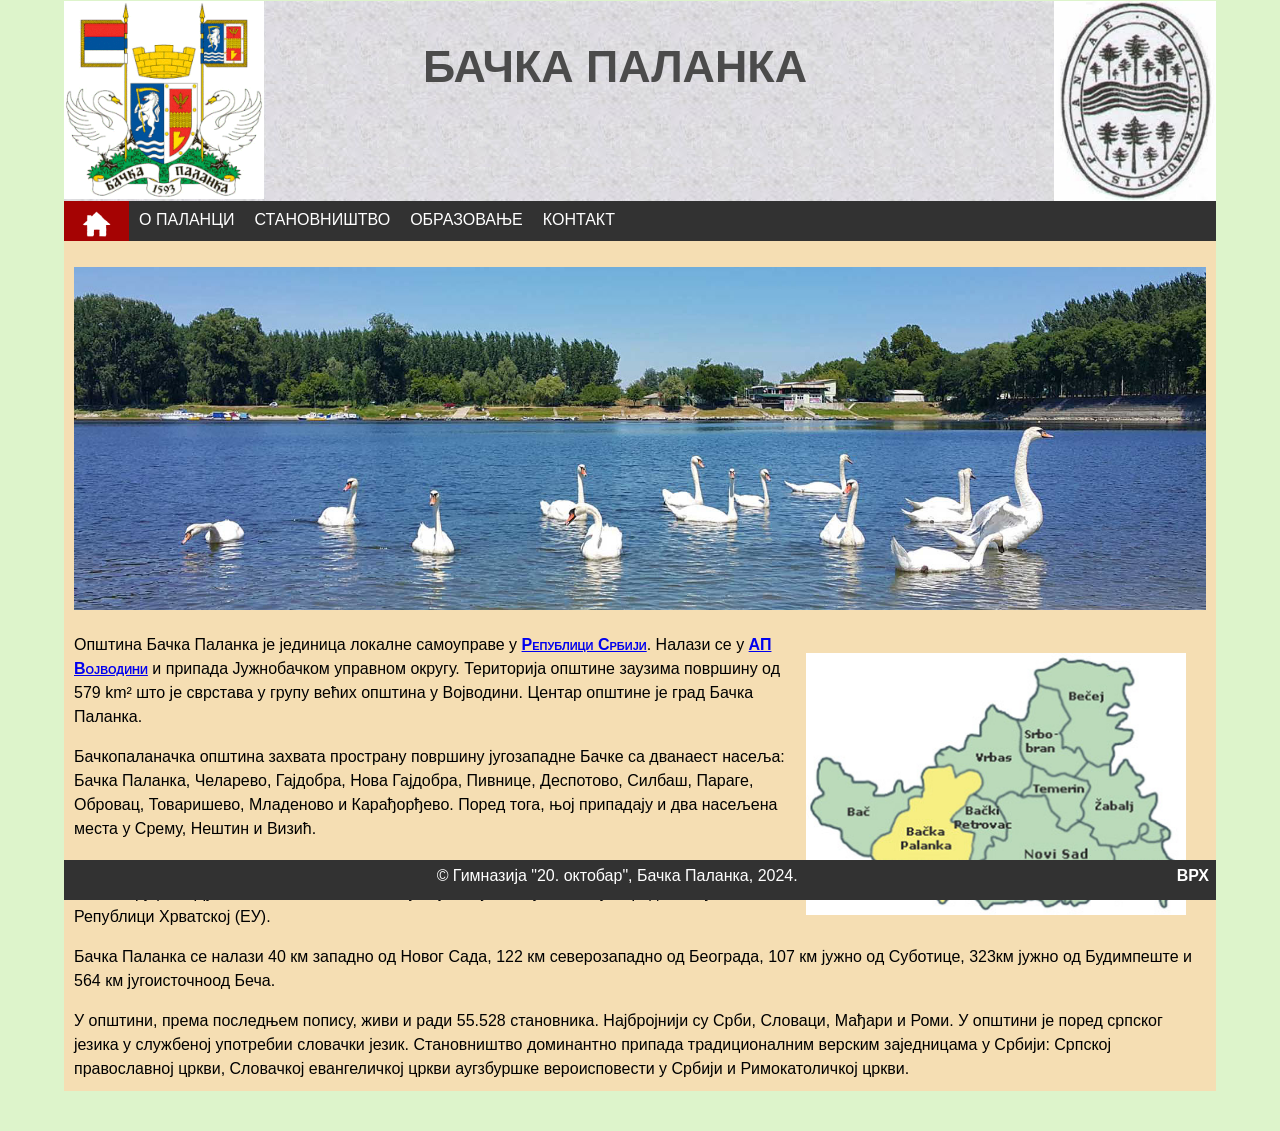
<file: index.html>
<!DOCTYPE html>
<html lang="sr">
<head>
  <meta charset="UTF-8">
  <title>Maturski rad</title>
  <link rel="stylesheet" href="stilovi.css">
</head>
<body>
  <header>
 <img src="slike/Bačka_Palanka_grb.gif" width=200 alt="" class="hederslika1">
<img src="slike/stari_grb.jpg" height=200 alt="" class="hederslika2">
<h1 style="font-family:Verdana, Geneva, Tahoma, sans-serif; font-size: 3.5vw;">Бачка Паланка</h1>
  </header>
  <nav>
    <ul>
      <li class ="aktivna"><img src="slike/pocetak1.png" alt=""></li>
      <li><a href="stranice/obackojpalanci.html">О Паланци</a></li>
      <li><a href="stranice/stanovnistvo.html">Становништво </a></li>
      <li><a href="stranice/obrazovanje.html">Образовање </a></li>
      <li><a href="stranice/forma.html">Контакт </a></li>
      </ul>
  </nav>
<section>
   <p> <img src="slike/labudovi.jpg" width="100%" alt="biologija"></p>
<img class="slika" src="slike/backapalanka.jpg" alt="biologija" width=400 style="float:right">
<p>Општина Бачка Паланка је јединица локалне самоуправе у <span class="mesto"><a href="https://www.srbija.gov.rs/tekst/45625/osnovni-podaci.php">Републици Србији</a></span>. Налази се у <span class="mesto"><a href="https://www.vojvodina.gov.rs/vojvodina/o-vojvodini">АП Војводини</a></span> и припада Јужнобачком управном округу. Територија општине заузима површину од 579 km² што је сврстава у групу већих општина у Војводини. Центар општине је град Бачка Паланка.
</p>
<p>Бачкопаланачка општина захвата пространу површину југозападне Бачке са дванаест насеља: Бачка Паланка, Челарево, Гајдобра, Нова Гајдобра, Пивнице, Деспотово, Силбаш, Параге, Обровац, Товаришево, Младеново и Карађорђево. Поред тога, њој припадају и два насељена места у Срему, Нештин и Визић. </p>
  <p> Бачка Паланка се налази наобали реке <span class="mesto"><a href="https://turizamusrbiji.rs/reka-dunav/">Дунав</a></span> на граници са Републиком Хрватском. На 1297. километру реке Дунав налази се мост „25 мај“ који спаја Бачку Паланку и град Илок у Републици Хрватској (ЕУ).</p>

  <p>Бачка Паланка се налази 40 км западно од Новог Сада, 122 км северозападно од Београда, 107 км јужно од Суботице, 323км јужно од Будимпеште и 564 км југоисточноод Беча.</p>
  У општини, према последњем попису, живи и ради 55.528 становника. Најбројнији су Срби, Словаци, Мађари и Роми. У општини је поред српског језика у службеној употребии словачки језик. Становништво доминантно припада традиционалним верским заједницама у Србији: Српској православној цркви, Словачкој евангеличкој цркви аугзбуршке вероисповести у Србији и Римокатоличкој цркви.
</section>

<footer>
  <p>&copy; Гимназија "20. октобар", Бачка Паланка, 2024.</p>
  <h4><a id="vrh" href="#top">Врх</a></h4>
</footer>
</body>
</html>
</file>
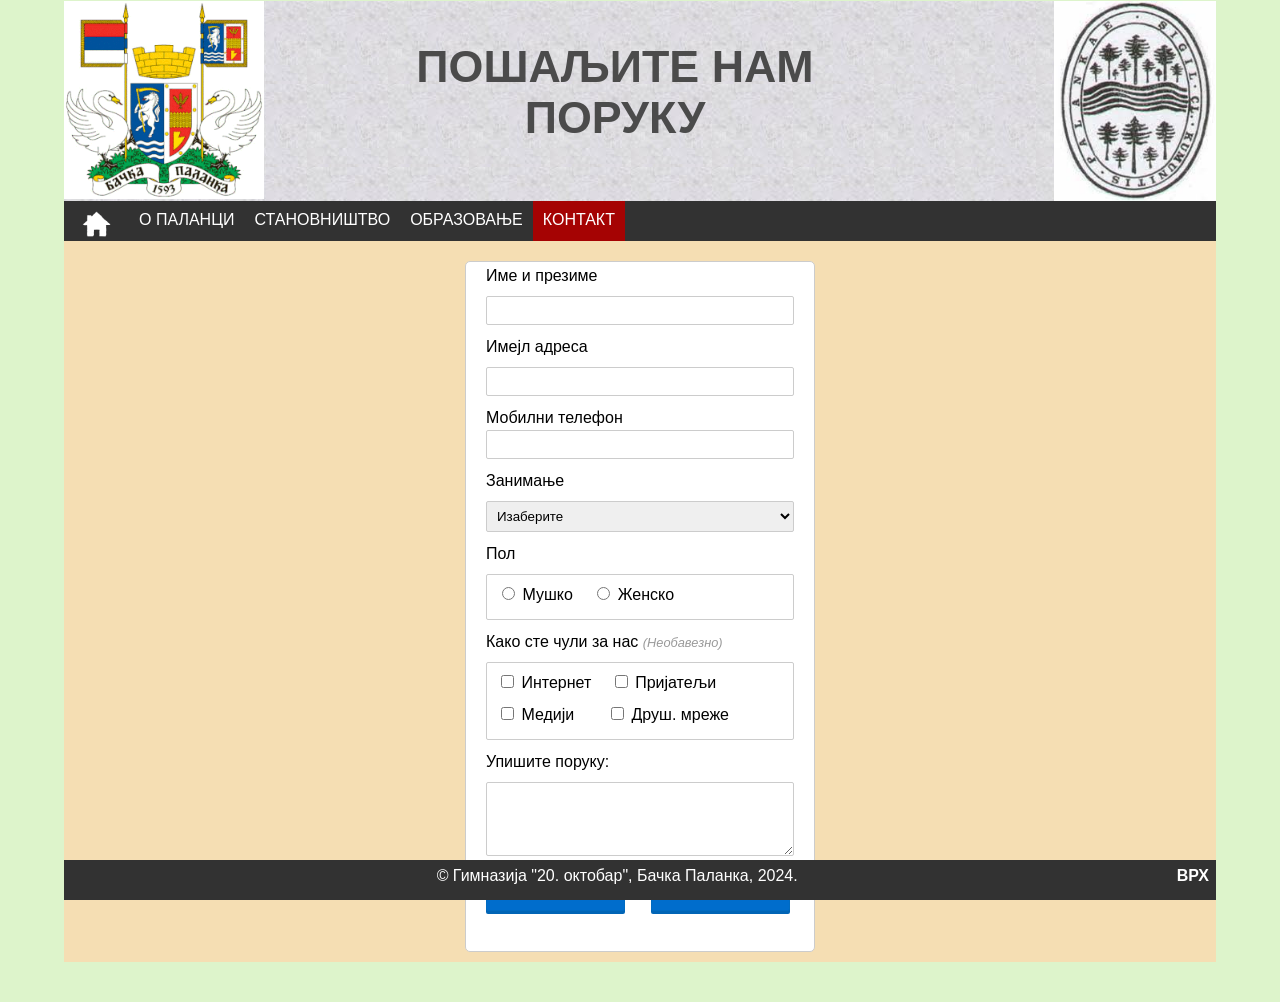
<file: stranice/forma.html>
<!DOCTYPE html>
<html lang="en">
<head>
    <link rel="stylesheet" href="../stiloviforma.css">
    <link rel="stylesheet" href="../stilovi.css">
<meta charset="UTF-8">
<title>Forma za poruke</title>

<script>
function printError(elemId, hintMsg) {
document.getElementById(elemId).innerHTML = hintMsg;
}
function proveraForme() {
var ime = document.contactForm.ime.value;
var email = document.contactForm.email.value;
var mobilni = document.contactForm.mobilni.value;
var zanimanje = document.contactForm.zanimanje.value;
var pol = document.contactForm.pol.value;
var poruka = document.contactForm.poruka.value;
var izvor = [];
var checkboxes = document.getElementsByName("izvor[]");
for(var i=0; i < checkboxes.length; i++) {
if(checkboxes[i].checked) {
izvor.push(checkboxes[i].value);
}
}
var imeErr = emailErr = mobilniErr = zanimanjeErr = polErr = true;
if(ime == "") {
printError("imeErr", "Унесите ваше име");
} else  {
printError("imeErr", "");
imeErr = false;
}

if(email == "") {
printError("emailErr", "Унесите имејл адресу име");
} else {
var regex = /^\S+@\S+\.\S+$/;
if(regex.test(email) === false) {
printError("emailErr", "Унесите исправну имејл адресу");
} else{
printError("emailErr", "");
emailErr = false;
}
}
if(mobilni == "") {
printError("mobilniErr", "Унесите број мобилног телефона");
} else {
var regex = /^\(?(\d{3})\)?[- ]?(\d{3})[- ]?(\d{3,4})$/;
if(regex.test(mobilni) === false) {
printError("mobilniErr", "Унесите исправан број мобилног телефона");
} else{
printError("mobilniErr", "");
mobilniErr = false;
}
}
if(zanimanje == "Изаберите") {
printError("zanimanjeErr", "Изаберите занимање");
} else {
printError("zanimanjeErr", "");
zanimanjeErr = false;
}
if(pol == "") {
printError("polErr", "Изаберите пол");
} else {
printError("polErr", "");
polErr = false;
}
if((imeErr || emailErr || mobilniErr || zanimanjeErr || polErr) == true) {
return false;
} else {
var dataPreview = "Унели сте следеће податке: \n" +
"Ваше име: " + ime + "\n" +
"Имејл адреса: " + email + "\n" +
"Мобилни телефон: " + mobilni + "\n" +
"Занимање: " + zanimanje + "\n" +
"Пол: " + pol + "\n" + 
"Порука: " + poruka + "\n" ;
if(izvor.length) {
dataPreview += "О нама сте чули преко: " + izvor.join(", ");
}
alert(dataPreview);
}
};
</script>
</head>
<body>
    <header>
        <img src="../slike/Bačka_Palanka_grb.gif" width=200 alt="" class="hederslika1">
       <img src="../slike/stari_grb.jpg" height=200 alt="" class="hederslika2">
       <h1 style="font-family:Verdana, Geneva, Tahoma, sans-serif; font-size: 3.5vw;">Пошаљите нам поруку</h1>
         </header>
         <nav>
           <ul>
             <li ><a href="../index.html"><img src="../slike/pocetak1.png" alt=""></a></li>
             <li><a href="obackojpalanci.html">О Паланци</a></li>
             <li><a href="stanovnistvo.html">Становништво </a></li>
             <li><a href="obrazovanje.html">Образовање </a></li>
             <li  class ="aktivna"><a href="forma.html">Контакт </a></li>
             </ul>
         </nav>
      <section>
    <form name="contactForm" onsubmit="return proveraForme()" action="potvrda.html" method="post" target="_blank">
        
        <div class="row">
        <label>Име и презиме</label>
        <input type="text" name="ime">
        <div class="error" id="imeErr"></div>
        </div>
        <div class="row">
        <label>Имејл адреса</label>
        <input type="text" name="email">
        <div class="error" id="emailErr"></div>
        </div>
        <div class="row">Мобилни телефон</label>
        <input type="text" name="mobilni" maxlength="10">
        <div class="error" id="mobilniErr"></div>
        </div>
        <div class="row">
        <label>Занимање</label>
        <select name="zanimanje">
        <option>Изаберите</option>
        <option>Ученик</option>
        <option>Студент</option>
        <option>Запослен</option>
        <option>Пензионер</option>
        </select>
        <div class="error" id="zanimanjeErr"></div>
        </div>
        <div class="row">
        <label>Пол</label>
        <div class="form-inline">
        <label><input type="radio" name="pol" value="Мушко"> Мушко</label>
        <label><input type="radio" name="pol" value="Женско"> Женско</label>
        </div>
        <div class="error" id="polErr"></div>
        </div>
        <div class="row">
        <label>Како сте чули за нас <i>(Необавезно)</i></label>
        <div class="form-inline">
        <label><input type="checkbox" name="izvor[]" value="Интернет"> Интернет</label>
        <label><input type="checkbox" name="izvor[]" value="Пријатељи"> Пријатељи</label>
        <label><input type="checkbox" name="izvor[]" value="Медији"> Медији&nbsp;&nbsp;&nbsp;</label>
        <label><input type="checkbox" name="izvor[]" value="Друштвене мреже"> Друш. мреже</label>
        </div>
        <div class="row">
            <label style="margin-top: 10px;">Упишите поруку:</label>
            <textarea name="poruka" rows="4" cols="38"></textarea>
        </div>
        <div class="row">
        <input type="submit" value="Пошаљи">
        <input type="reset" value="Поништи">
        </div>
        </form>
    </section>
    <footer>
        <p>&copy; Гимназија "20. октобар", Бачка Паланка, 2024.</p>
        <h4><a id="vrh" href="#top">Врх</a></h4>
      </footer>
</body>
</html>
</file>
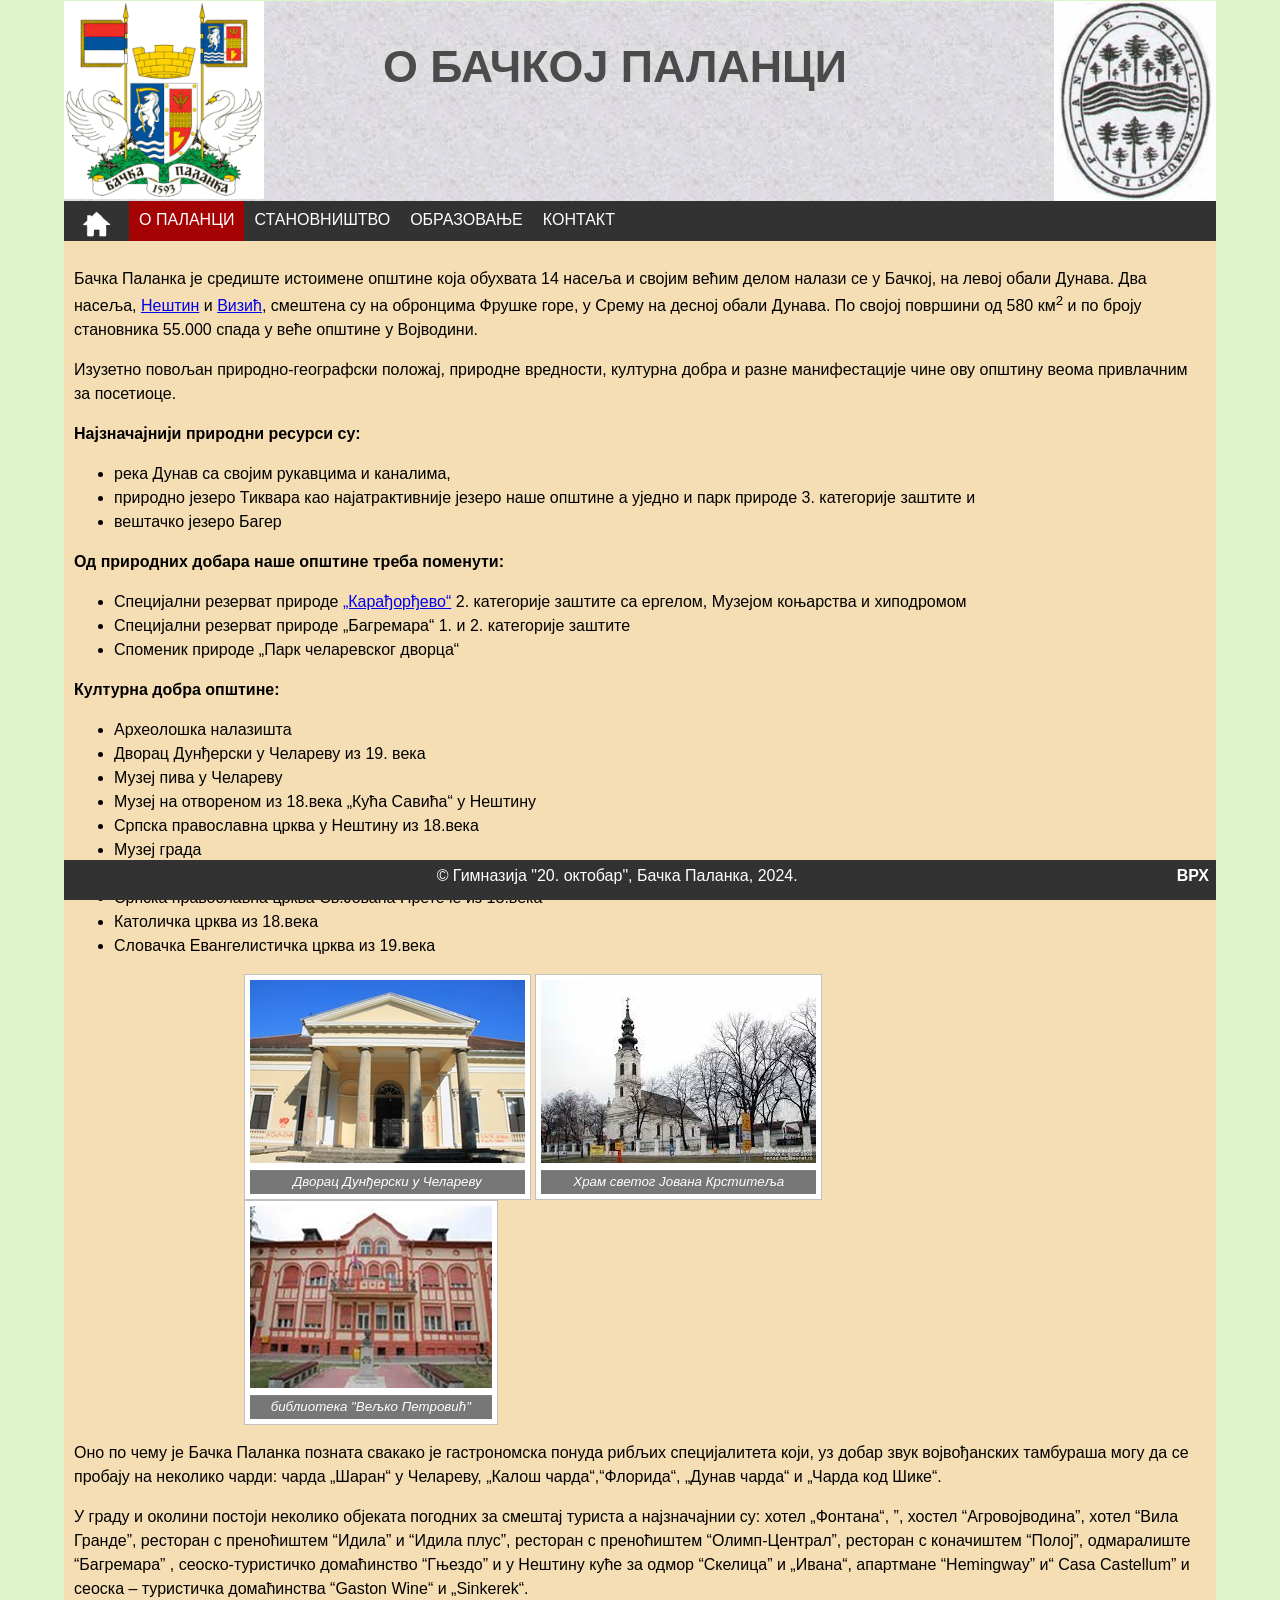
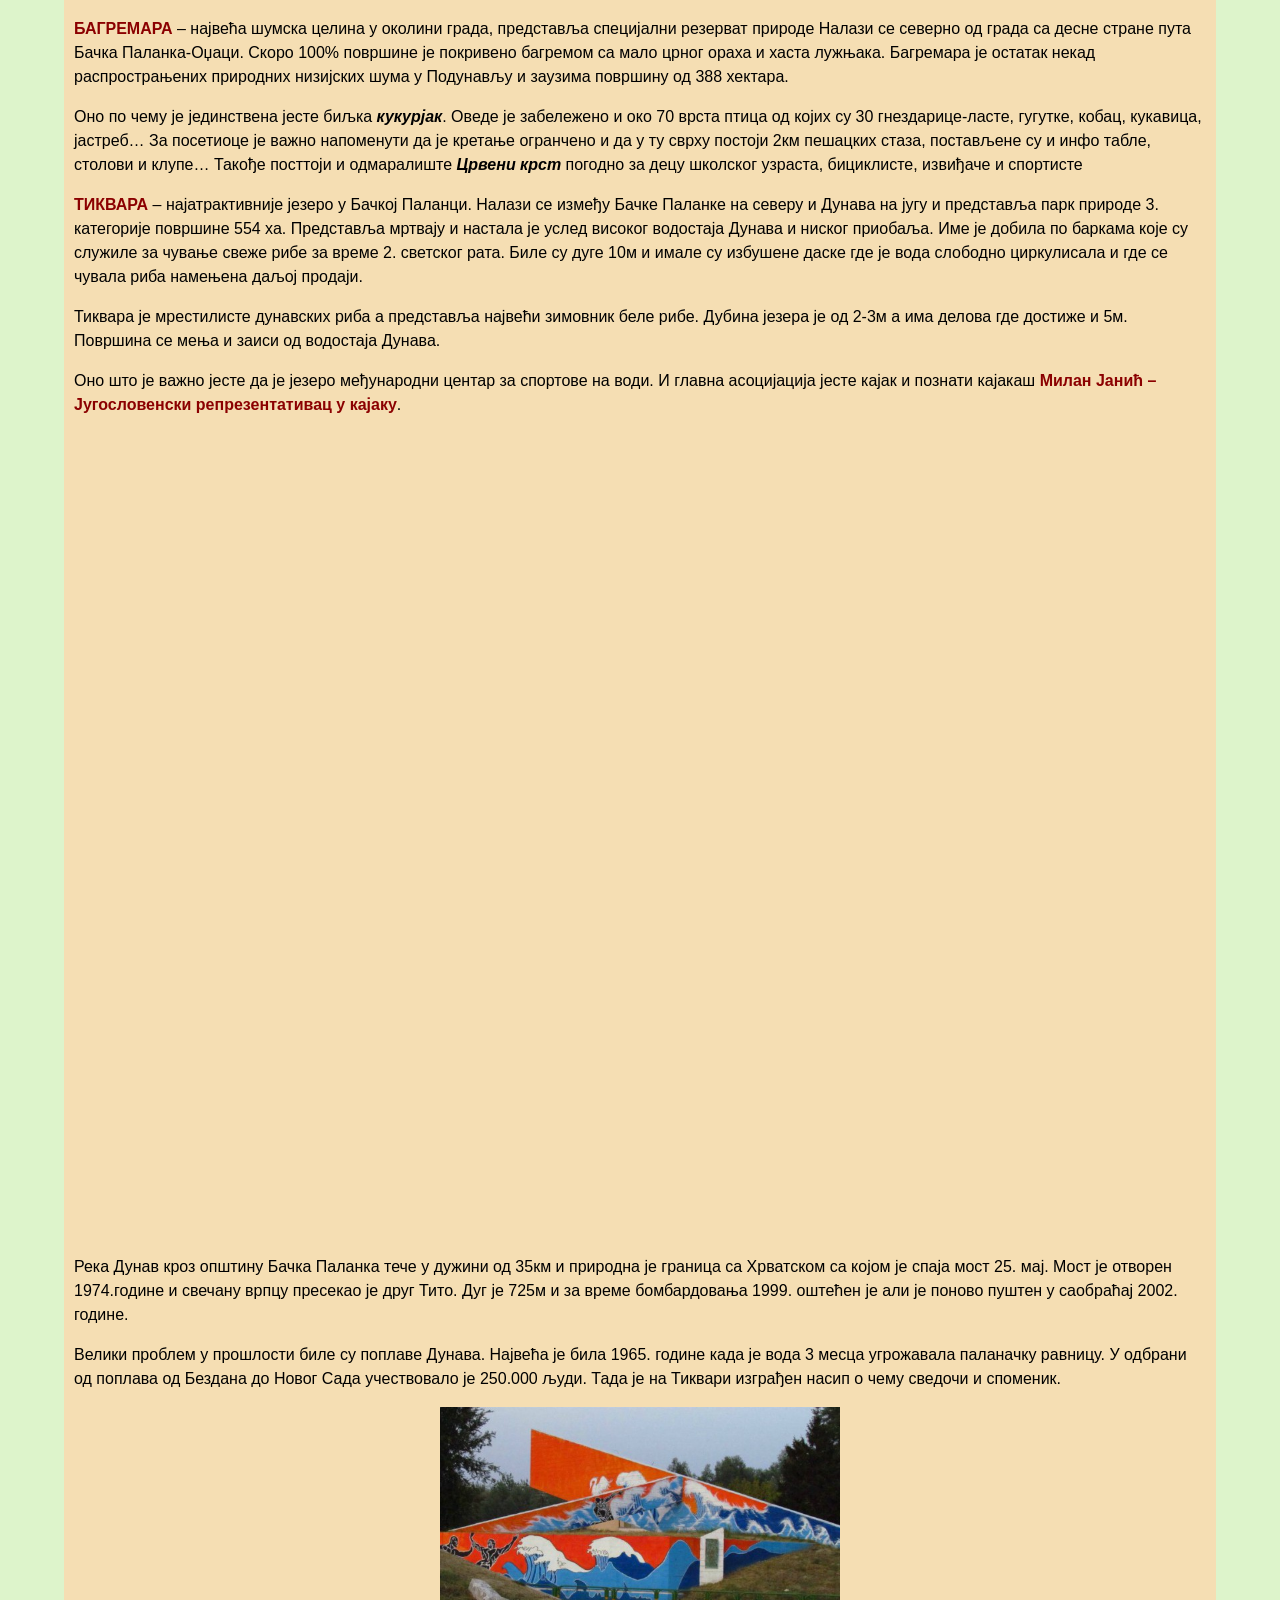
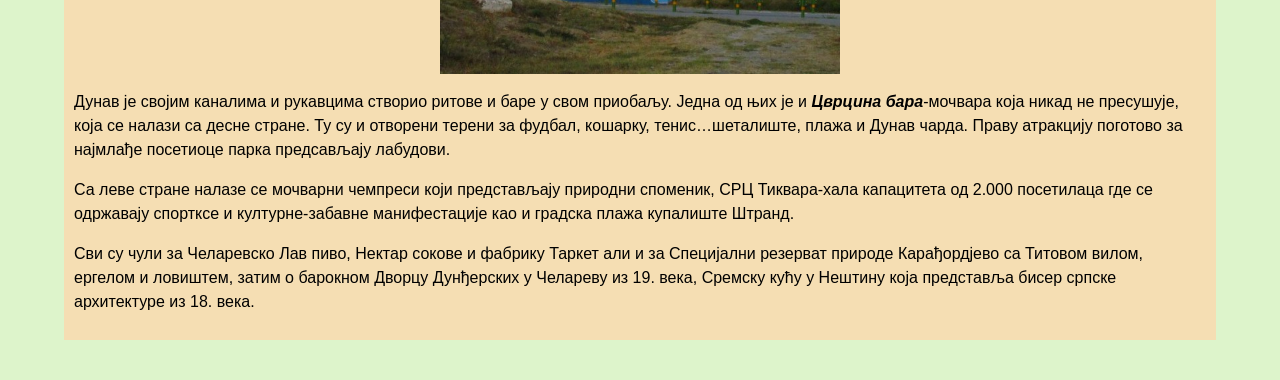
<file: stranice/obackojpalanci.html>
<!DOCTYPE html>
<html lang="sr">
<head>
    <meta charset="UTF-8">
    <meta name="viewport" content="width=device-width, initial-scale=1.0">
    <title>О Бачкој Паланци</title>
    <link rel="stylesheet" href="../stilovi.css">
	<style>
	    figure {
            border: thin #c0c0c0 solid;
            display: inline-table;
            padding: 5px;
            margin: auto;
        }
        img {
            max-width: 600px;
            max-height: 400px;
        }
        figcaption {
            background-color: #777;
            color: #fff;
            font: italic smaller sans-serif;
            padding: 3px;
            text-align: center;
        }

        #spomenik{
            display: block;
            margin-left: auto;
            margin-right: auto;
            width:400px;
        }
	</style>
</head>
<header>
    <img src="../slike/Bačka_Palanka_grb.gif" width=200 alt="" class="hederslika1">
   <img src="../slike/stari_grb.jpg" height=200 alt="" class="hederslika2">
   <h1 style="font-family:Verdana, Geneva, Tahoma, sans-serif; font-size: 3.5vw;">О бачкоj Паланци</h1>
     </header>
     <nav>
       <ul>
         <li ><a href="../index.html"><img src="../slike/pocetak1.png" alt=""></a></li>
         <li class ="aktivna" ><a href="obackojpalanci.html">О Паланци</a></li>
         <li><a href="stanovnistvo.html">Становништво </a></li>
         <li><a href="obrazovanje.html">Образовање </a></li>
         <li><a href="forma.html">Контакт </a></li>
         </ul>
     </nav>
<body>
    <section>
    <p>Бачка Паланка је  средиште истоимене општине која  обухвата 14 насеља  и својим већим делом налази се у Бачкој, на левој обали Дунава. Два насеља, <a href="https://sr.wikipedia.org/sr-ec/%D0%9D%D0%B5%D1%88%D1%82%D0%B8%D0%BD" target="_blank">Нештин</a> и <a href="https://sr.wikipedia.org/sr-ec/%D0%92%D0%B8%D0%B7%D0%B8%D1%9B" target="_blank">Визић</a>, смештена су на обронцима Фрушке горе, у Срему на десној обали Дунава. По својој површини од 580 км<sup>2</sup> и по броју становника  55.000 спада у веће општине у Војводини.</p>
<p>Изузетно повољан природно-географски положај, природне вредности, културна добра  и разне манифестације чине ову општину веома привлачним за посетиоце.</p>
<p><b>Најзначајнији природни ресурси су:</b></p>
<ul>
<li>река Дунав са својим рукавцима и каналима,</li> 
<li>природно језеро Тиквара као најатрактивније језеро наше општине а уједно и  парк природе 3.  категорије заштите и</li>
<li>вештачко језеро Багер</li>
</ul>
<p><b>Од природних добара наше општине треба поменути:</b></p>
<ul>
<li>Специјални резерват природе <a href="https://sr.wikipedia.org/sr-ec/%D0%9A%D0%B0%D1%80%D0%B0%D1%92%D0%BE%D1%80%D1%92%D0%B5%D0%B2%D0%BE_(%D0%91%D0%B0%D1%87%D0%BA%D0%B0_%D0%9F%D0%B0%D0%BB%D0%B0%D0%BD%D0%BA%D0%B0)" target="_blank">„Карађорђево“</a>  2. категорије заштите са ергелом, Музејом коњарства и хиподромом</li>
<li>Специјални резерват природе „Багремара“  1. и 2. категорије заштите</li>
<li>Споменик природе „Парк челаревског дворца“</li>
</ul>
<p><b>Културна добра општине:</b></p>
<ul>
    <li>Археолошка налазишта</li>
    <li>Дворац Дунђерски у Челареву из 19. века</li>
    <li>Музеј пива у Челареву</li>
   	<li>Музеј на отвореном из 18.века „Кућа Савића“ у Нештину</li>
    <li>Српска православна црква у Нештину из 18.века</li>
    <li>Музеј града</li>
    <li>Народна библиотека „Вељко Петровић“</li>
    <li>Српска православна црква Св.Јована Претече из 18.века</li>
    <li>Католичка црква из 18.века</li>
    <li>Словачка Евангелистичка црква из 19.века</li>
</ul>
<div style="display:block; margin: auto; width:70%">
<figure >
    <img src="../slike/dvorac_dundjerski.jpg" alt="dvorac dunđerski">
   <figcaption>Дворац Дунђерски у Челареву</figcaption>
 </figure >
<figure > 
	<img src="../slike/crkva.jpg" alt="hram svetog Jovana krstitelja">
<figcaption>Храм светог Јована Крститеља</figcaption>    
	</figure >
	<figure >
	<img src="../slike/biblioteka.jpg" alt="Biblioteka Veljko Petrović">
    <figcaption>библиотека "Вељко Петровић"</figcaption>
</figure>
</div>


<p>Оно по чему је Бачка Паланка позната свакако је гастрономска понуда рибљих специјалитета који, уз добар звук војвођанских тамбураша могу да се пробају на неколико чарди: чарда „Шаран“ у Челареву, „Калош чарда“,“Флорида“, „Дунав чарда“ и „Чарда код Шике“.</p>
<p>У граду и околини постоји неколико објеката погодних за смештај туриста а најзначајнии су: хотел „Фонтана“, ”, хостел “Агровојводина”, хотел “Вила Гранде”, ресторан с преноћиштем “Идила” и “Идила плус”, ресторан с преноћиштем “Олимп-Централ”, ресторан с коначиштем “Полој”, одмаралиште “Багремара” , сеоско-туристичко домаћинство “Гњездо” и у Нештину куће за одмор “Скелица” и „Ивана“, апартмане “Hemingway” и“ Casa Castellum” и сеоска – туристичка домаћинства “Gaston Wine“ и „Sinkerek“.</p>


<p><strong>БАГРЕМАРА</strong> – највећа шумска целина у околини града, представља специјални резерват природе Налази се северно од града са десне стране пута Бачка Паланка-Оџаци. Скоро 100% површине је покривено багремом са мало црног ораха и хаста лужњака. Багремара је остатак некад распрострањених природних низијских шума у Подунављу и заузима површину од 388 хектара.</p>
<p>
    Оно по чему је јединствена јесте биљка <b><i>кукурјак</i></b>. Оведе је забележено и око 70 врста птица од којих су 30 гнездарице-ласте, гугутке, кобац, кукавица, јастреб…
    За посетиоце је важно напоменути да је кретање огранчено и да у ту сврху постоји 2км пешацких стаза, постављене су  и инфо табле, столови и клупе… Такође посттоји и одмаралиште <b><i>Црвени крст</i></b> погодно за децу школског узраста, бициклисте, извиђаче и спортисте
</p>

<p>
    <strong>ТИКВАРА</strong> – најатрактивније језеро у Бачкој Паланци. Налази се између Бачке Паланке на северу и Дунава на југу и представља парк природе 3. категорије површине 554 ха. Представља мртвају и настала је услед високог водостаја Дунава и ниског приобаља.
    Име је добила по баркама које су служиле за чување свеже рибе за време 2. светског рата. Биле су дуге 10м и имале су избушене даске где је вода слободно циркулисала и где се чувала риба намењена даљој продаји.
</p>
<p>Тиквара је мрестилисте дунавских риба а представља највећи зимовник беле рибе. Дубина језера је од 2-3м а има делова где достиже и 5м. Површина се мења и заиси од водостаја Дунава.</p>
<p>Оно што је важно јесте да је језеро међународни центар за спортове на води. И главна асоцијација јесте кајак и познати кајакаш <strong>Милан Јанић – Југословенски репрезентативац у кајаку</strong>.</p>
<div  style="display:block; margin: auto; width:50%">
<iframe width="1420" height="799" src="https://www.youtube.com/embed/oxrV25wt45Y" title="Tri najpopularnija izletišta u Bačkoj Palanci" frameborder="0" allow="accelerometer; autoplay; clipboard-write; encrypted-media; gyroscope; picture-in-picture; web-share" referrerpolicy="strict-origin-when-cross-origin" allowfullscreen></iframe>
</div>
<p>Река Дунав кроз општину Бачка Паланка тече у дужини од 35км и природна је граница са Хрватском са којом је спаја мост 25. мај. Мост је отворен 1974.године и свечану врпцу пресекао је друг Тито. Дуг је 725м и за време бомбардовања 1999. оштећен је али је поново пуштен у саобраћај 2002. године.</p>
<p>Велики проблем у прошлости биле су поплаве Дунава. Највећа је била 1965. године када је вода 3 месца угрожавала паланачку равницу. У одбрани од поплава од Бездана до Новог Сада учествовало је 250.000 људи. Тада је на Тиквари изграђен насип о чему сведочи и споменик.</p>
<div>
    <img id="spomenik" src="../slike/spomenik.jpg" alt="spomenik poplavi">
</div>
<p>Дунав је својим каналима и рукавцима створио ритове и баре у свом приобаљу. Једна од њих је и <b><i>Цврцина бара</i></b>-мочвара која никад не пресушује, која се налази са десне стране. Ту су и отворени терени за фудбал, кошарку, тенис…шеталиште, плажа и Дунав чарда. Праву атракцију поготово за најмлађе посетиоце парка предсављају лабудови.</p>
<p>Са леве стране налазе се мочварни чемпреси који представљају природни споменик, СРЦ Тиквара-хала капацитета од 2.000 посетилаца где се одржавају спортксе и културне-забавне  манифестације као и градска плажа купалиште Штранд.</p>
<p>Сви су чули за Челаревско Лав пиво, Нектар сокове и фабрику Таркет али и за Специјални резерват природе Карађордјево са Титовом вилом, ергелом и ловиштем, затим о барокном  Дворцу Дунђерских у Челареву из 19. века, Сремску кућу у Нештину која представља бисер српске архитектуре из 18. века.</p>
</section>
<footer>
    <p>&copy; Гимназија "20. октобар", Бачка Паланка, 2024.</p>
    <h4><a id="vrh" href="#top">Врх</a></h4>
  </footer>
</body>
</html>
</file>
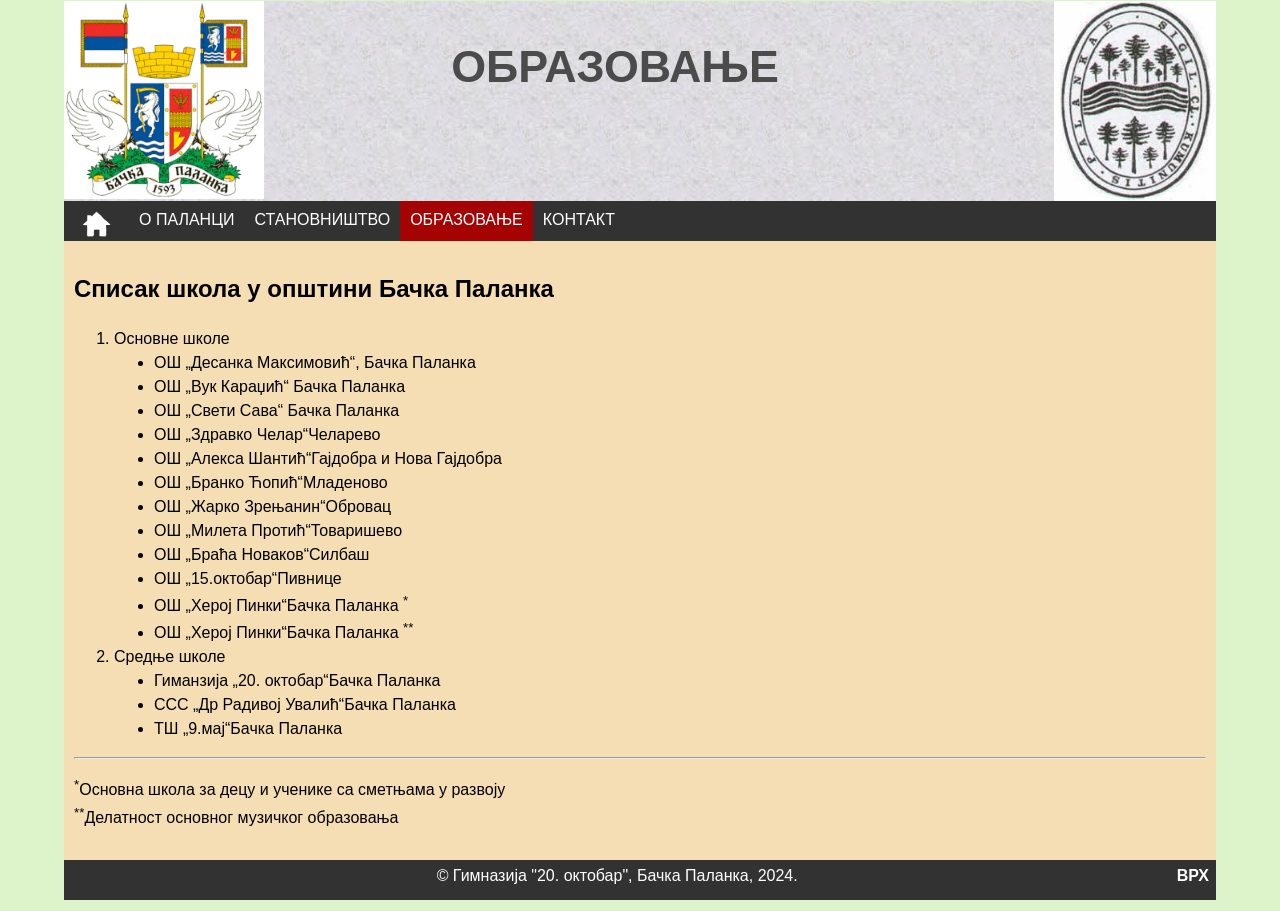
<file: stranice/obrazovanje.html>
<!DOCTYPE html>
<html lang="en">
<head>
    <meta charset="UTF-8">
    <meta name="viewport" content="width=device-width, initial-scale=1.0">
    <title>Obrazovanje</title>
    <link rel="stylesheet" href="../stilovi.css">
</head>
<body>
    <header>
        <img src="../slike/Bačka_Palanka_grb.gif" width=200 alt="" class="hederslika1">
       <img src="../slike/stari_grb.jpg" height=200 alt="" class="hederslika2">
       <h1 style="font-family:Verdana, Geneva, Tahoma, sans-serif; font-size: 3.5vw;">Образовање</h1>
         </header>
         <nav>
           <ul>
             <li ><a href="../index.html"><img src="../slike/pocetak1.png" alt=""></a></li>
             <li><a href="obackojpalanci.html">О Паланци</a></li>
             <li><a href="stanovnistvo.html">Становништво </a></li>
             <li class ="aktivna"><a href="obrazovanje.html">Образовање </a></li>
             <li><a href="forma.html">Контакт </a></li>
             </ul>
         </nav>
         <section>
    <h2>Списак школа у општини Бачка Паланка</h2>
   <ol>
    <li>Основне школе
        <ul style="list-style-type: disc;">
            <li>ОШ „Десанка Максимовић“, Бачка Паланка</li>
            <li>ОШ „Вук Караџић“ Бачка Паланка</li>
            <li>ОШ „Свети Сава“ Бачка Паланка</li>
            <li>ОШ „Здравко Челар“Челарево</li>
            <li>ОШ „Алекса Шантић“Гајдобра и Нова Гајдобра</li>
            <li>ОШ „Бранко Ћопић“Младеново</li>
            <li>ОШ „Жарко Зрењанин“Обровац</li>
            <li>ОШ „Милета Протић“Товаришево</li>
            <li>ОШ „Браћа Новаков“Силбаш</li>
            <li>ОШ „15.октобар“Пивнице</li>
            <li>ОШ „Херој Пинки“Бачка Паланка <sup>*</sup></li>
            <li>ОШ „Херој Пинки“Бачка Паланка <sup>**</sup></li>
        </ul>
        </li>
        <li>Средње школе
            <ul  style="list-style-type: disc;">
                <li>Гиманзија „20. октобар“Бачка Паланка</li>
                <li>ССС „Др Радивој Увалић“Бачка Паланка</li>
                <li>ТШ „9.мај“Бачка Паланка</li>
            </ul>
        </li>
   </ol> 
   <hr>
<p><sup>*</sup>Основна школа за децу и ученике са сметњама у развоју <br>
<sup>**</sup>Делатност основног музичког образовања</p>
</section>
<footer>
    <p>&copy; Гимназија "20. октобар", Бачка Паланка, 2024.</p>
    <h4><a id="vrh" href="#top">Врх</a></h4>
  </footer>
</body>
</body>
</html>
</file>
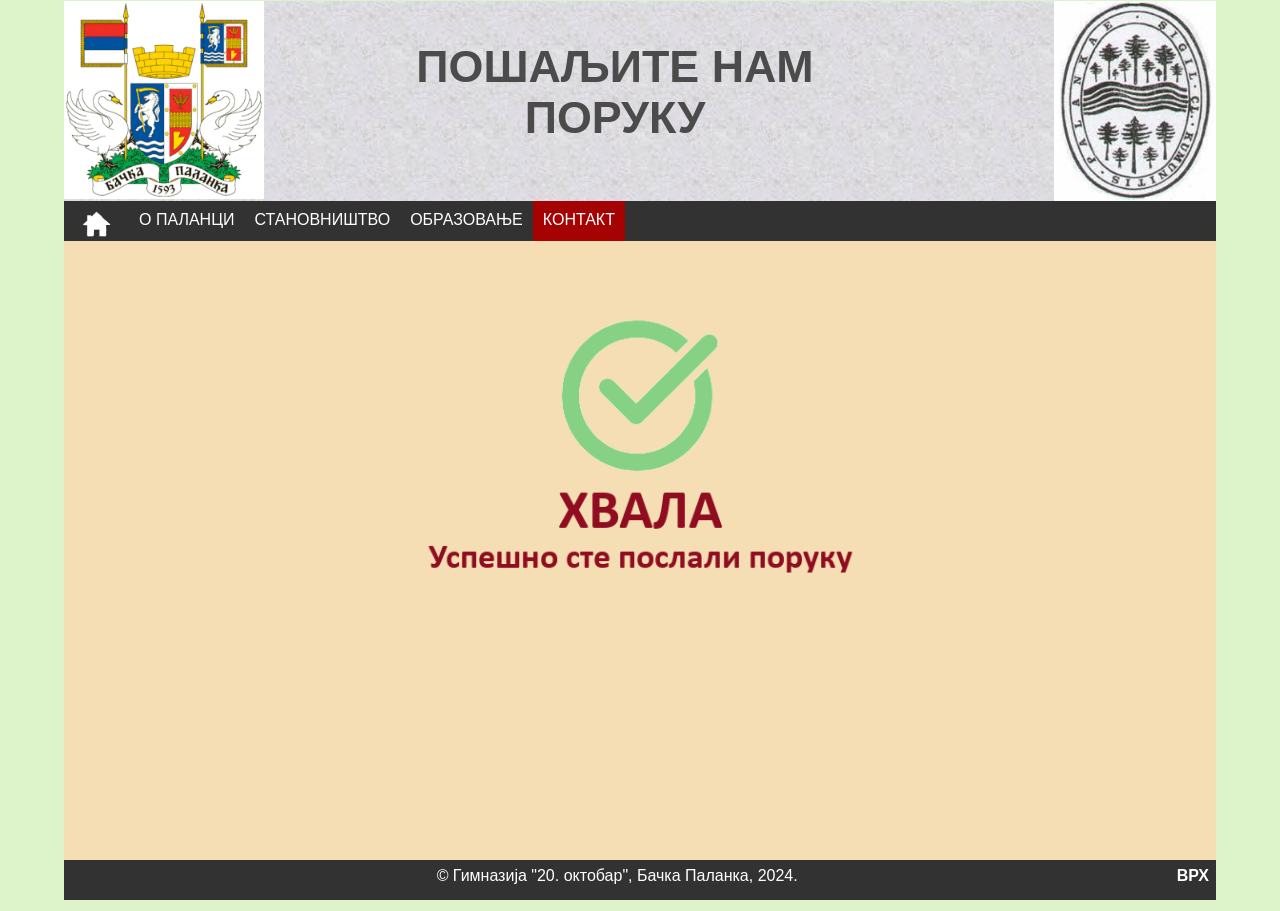
<file: stranice/potvrda.html>
<!DOCTYPE html>
<html lang="en">
<head>
    <meta charset="UTF-8">
    <meta name="viewport" content="width=device-width, initial-scale=1.0">
    <title>Potvrda poruke</title>
    <link rel="stylesheet" href="../stilovi.css">
    <style>
        .slika{
            display: block;
            margin-left: auto;
            margin-right: auto;
            max-width: 500px;
           
        }
    </style>
</head>
<body>
    <header>
        <img src="../slike/Bačka_Palanka_grb.gif" width=200 alt="" class="hederslika1">
       <img src="../slike/stari_grb.jpg" height=200 alt="" class="hederslika2">
       <h1 style="font-family:Verdana, Geneva, Tahoma, sans-serif; font-size: 3.5vw;">Пошаљите нам поруку</h1>
         </header>
         <nav>
           <ul>
             <li><a href="../index.html"><img src="../slike/pocetak1.png" alt=""></a></li>
             <li><a href="obackojpalanci.html">О Паланци</a></li>
             <li><a href="stanovnistvo.html">Становништво </a></li>
             <li><a href="obrazovanje.html">Образовање </a></li>
             <li class ="aktivna"><a href="forma.html">Контакт </a></li>
             </ul>
         </nav>
         <section>
    
    <img class="slika" src="../slike/uspesno.png" alt="uspeešna poruka">
</section>
<footer>
    <p>&copy; Гимназија "20. октобар", Бачка Паланка, 2024.</p>
    <h4><a id="vrh" href="#top">Врх</a></h4>
  </footer>
</body>
</html>
</file>
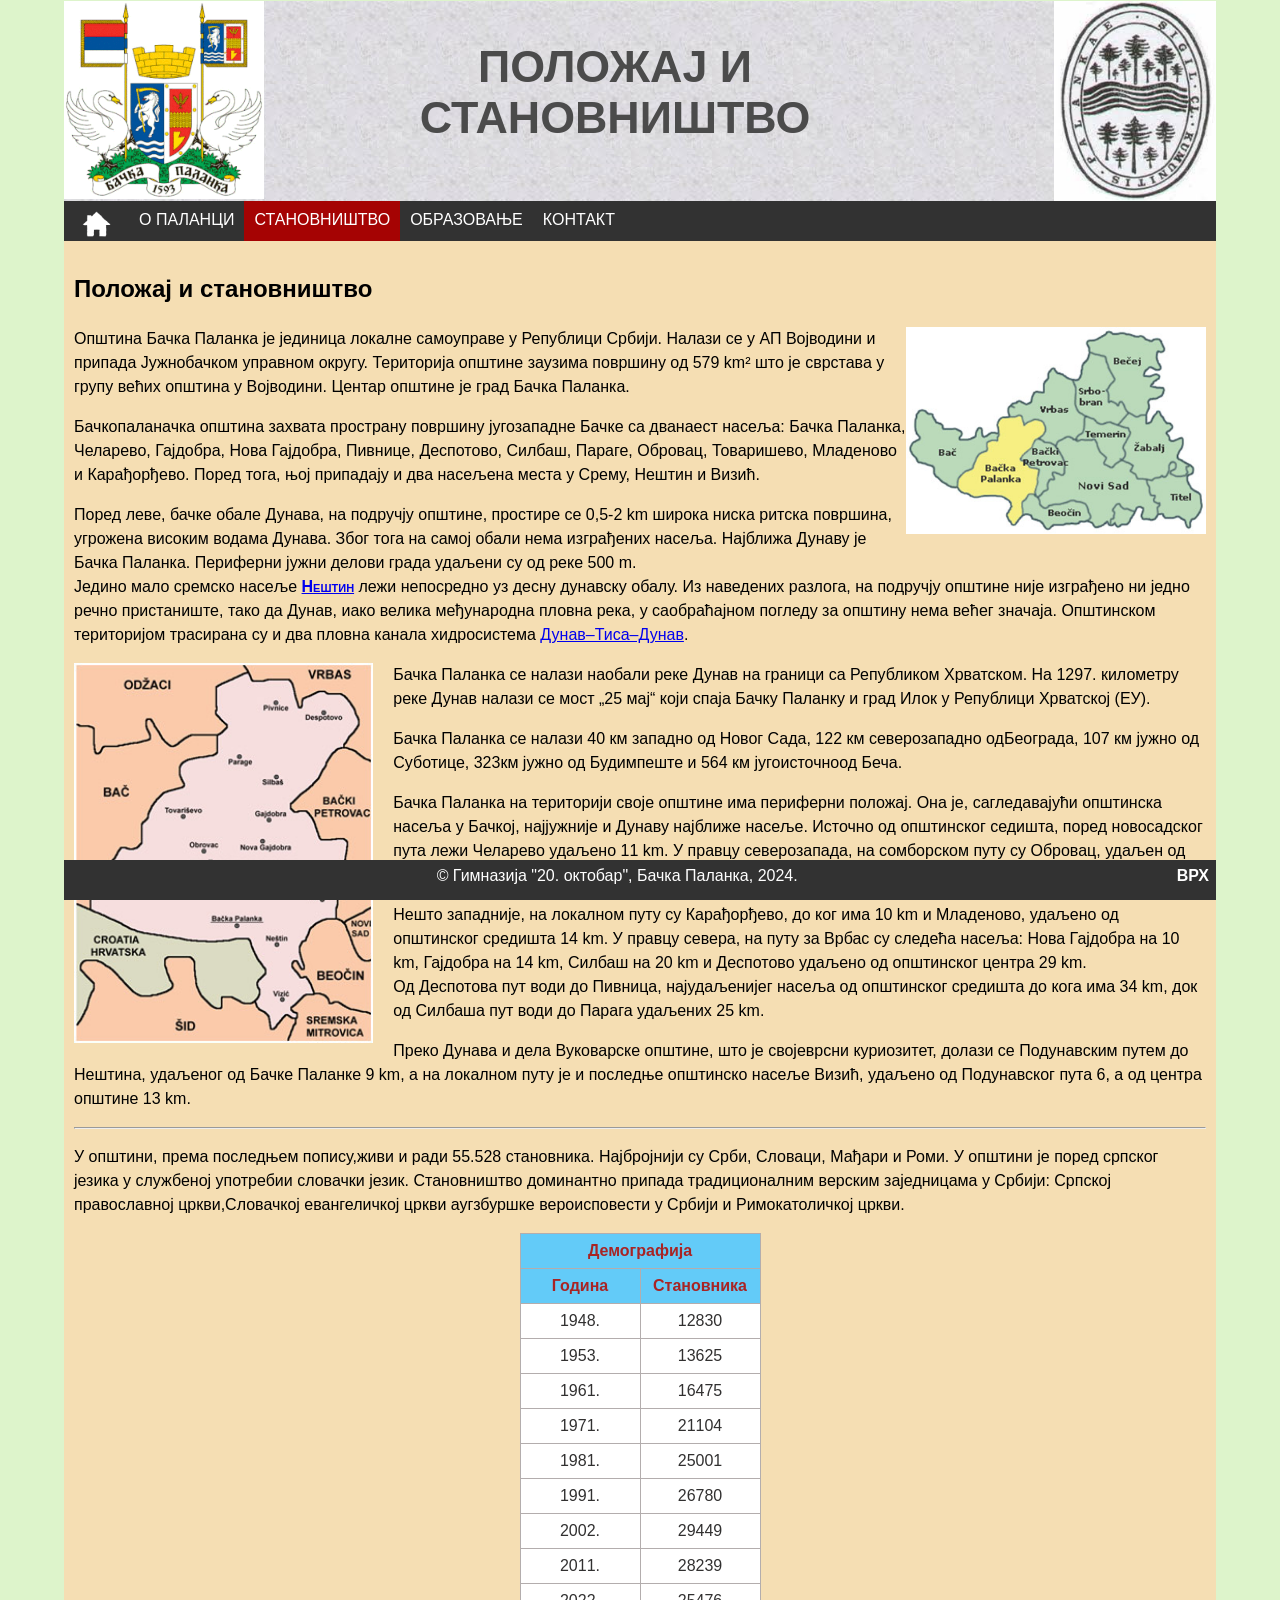
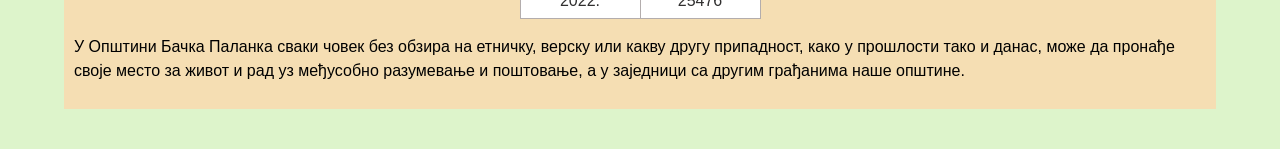
<file: stranice/stanovnistvo.html>
<!DOCTYPE html>
<html lang="sr">
<head>
    <meta charset="UTF-8">
    <meta name="viewport" content="width=device-width, initial-scale=1.0">
    <title>Položaj i stanovništvo</title>
    <link rel="stylesheet" href="../stilovi.css">
    <style>
      
		table {
			border:1px solid #b3adad;
			border-collapse:collapse;
			padding:5px;
		}
		table th {
			border:1px solid #b3adad;
			padding:5px;
			background: #63cbf8;
			color: #a82424;
            width:120px;
		}
		table td {
			border:1px solid #b3adad;
			text-align:center;
			padding:5px;
			background: #ffffff;
			color: #313030;
		}
	</style>
</head>
<body>
    <header>
        <img src="../slike/Bačka_Palanka_grb.gif" width=200 alt="" class="hederslika1">
       <img src="../slike/stari_grb.jpg" height=200 alt="" class="hederslika2">
       <h1 style="font-family:Verdana, Geneva, Tahoma, sans-serif; font-size: 3.5vw;">Положај и становништво</h1>
         </header>
         <nav>
           <ul>
             <li ><a href="../index.html"><img src="../slike/pocetak1.png" alt=""></a></li>
             <li><a href="obackojpalanci.html">О Паланци</a></li>
             <li class ="aktivna" ><a href="stanovnistvo.html">Становништво </a></li>
             <li><a href="obrazovanje.html">Образовање </a></li>
             <li><a href="forma.html">Контакт </a></li>
             </ul>
         </nav>
         <section>

<h2>Положај и становништво</h2>
<img  style = "float:right" src="../slike/backapalanka.jpg" width=300 alt="mapa opštine">
<p>Општина Бачка Паланка је јединица локалне самоуправе у Републици Србији. Налази се у АП Војводини и припада Јужнобачком управном округу. Територија општине заузима површину од 579 km² што је сврстава у групу већих општина у Војводини. Центар општине је град Бачка Паланка.</p>

<p>Бачкопаланачка општина захвата пространу површину југозападне Бачке са дванаест насеља: Бачка Паланка, Челарево, Гајдобра, Нова Гајдобра, Пивнице, Деспотово, Силбаш, Параге, Обровац, Товаришево, Младеново и Карађорђево. Поред тога, њој припадају и два насељена места у Срему, Нештин и Визић.</p>
<p>Поред леве, бачке обале Дунава, на подручју општине, простире се 0,5-2 km широка ниска ритска површина, угрожена високим водама Дунава. Због тога на самој обали нема изграђених насеља. Најближа Дунаву је Бачка Паланка. Периферни јужни делови града удаљени су од реке 500 m. <br>Једино мало сремско насеље <span class="mesto"><a href="https://sr.wikipedia.org/sr-ec/Нештин" target="_blank">Нештин</a></span> лежи непосредно уз десну дунавску обалу. Из наведених разлога, на подручју општине није изграђено ни једно речно пристаниште, тако да Дунав, иако велика међународна пловна река, у саобраћајном погледу за општину нема већег значаја. Општинском територијом трасирана су и два пловна канала хидросистема <a href="https://sr.wikipedia.org/sr-ec/Канал_Дунав—Тиса—Дунав" target="_blank">Дунав–Тиса–Дунав</a>.</p>
<p style="clear: both;"></p>

<img  style = "float:left; margin-right: 20px;" src="../slike/backapalanka2.jpg" height=380 alt="mapa opštine">
<p>Бачка Паланка се налази наобали реке Дунав на граници са Републиком Хрватском. На 1297. километру реке Дунав налази се мост „25 мај“ који спаја Бачку Паланку и град Илок у Републици Хрватској (ЕУ).</p>

<p>Бачка Паланка се налази 40 км западно од Новог Сада, 122 км северозападно одБеограда, 107 км јужно од Суботице, 323км јужно од Будимпеште и 564 км југоисточноод Беча.</p>
<p>Бачка Паланка на територији своје општине има периферни положај. Она је, сагледавајући општинска насеља у Бачкој, најјужније и Дунаву најближе насеље. Источно од општинског седишта, поред новосадског пута лежи Челарево удаљено 11 km. У правцу северозапада, на сомборском путу су Обровац, удаљен од Бачке Паланке 9 km и Товаришево, удаљено 14 km. </p><p>Нешто западније, на локалном путу су Карађорђево, до ког има 10 km и Младеново, удаљено од општинског средишта 14 km. У правцу севера, на путу за Врбас су следећа насеља: Нова Гајдобра на 10 km, Гајдобра на 14 km, Силбаш на 20 km и Деспотово удаљено од општинског центра 29 km. <br>Од Деспотова пут води до Пивница, најудаљенијег насеља од општинског средишта до кога има 34 km, док од Силбаша пут води до Парага удаљених 25 km. </p><p>Преко Дунава и дела Вуковарске општине, што је својеврсни куриозитет, долази се Подунавским путем до Нештина, удаљеног од Бачке Паланке 9 km, а на локалном путу је и последње општинско насеље Визић, удаљено од Подунавског пута 6, а од центра општине 13 km.</p>
<p style = "clear: both;"></p>
<hr>
<p >У општини, према последњем попису,живи и ради 55.528 становника. Најбројнији су Срби, Словаци, Мађари и Роми. У општини је поред српског језика у службеној употребии словачки језик. Становништво доминантно припада традиционалним верским заједницама у Србији: Српској православној цркви,Словачкој евангеличкој цркви аугзбуршке вероисповести у Србији и Римокатоличкој цркви.</p>
<table style="margin-left: auto; margin-right: auto;">
    <thead>
        <tr>
            <th colspan="2">Демографија</th>
        </tr>
        <tr>
            <th> Година</th>
            <th> Становника</th>
        </tr>
    </thead>
    <tbody>
        <tr>
            <td>1948.</td>
            <td>12830</td>
        </tr>
        <tr>
            <td>1953.</td>
            <td>13625</td>
        </tr>
        <tr>
            <td>1961.</td>
            <td>16475</td>
        </tr>
        <tr>
            <td>1971.</td>
            <td>21104</td>
        </tr>
        <tr>
            <td>1981.</td>
            <td>25001</td>
        </tr>
        <tr>
            <td>1991.</td>
            <td>26780</td>
        </tr>
        <tr>
            <td>2002.</td>
            <td>29449</td>
        </tr>
        <tr>
            <td>2011.</td>
            <td>28239</td>
        </tr>
        <tr>
            <td>2022.</td>
            <td>25476</td>
        </tr>
    </tbody>
</table>

<p>У Општини Бачка Паланка сваки човек без обзира на етничку, верску или  какву другу припадност, како у прошлости тако и данас, може да пронађе своје место за живот и рад уз међусобно разумевање и поштовање, а у заједници са другим грађанима наше општине.</p>

</section>
<footer>
    <p>&copy; Гимназија "20. октобар", Бачка Паланка, 2024.</p>
    <h4><a id="vrh" href="#top">Врх</a></h4>
  </footer>
</body>
</html>
</file>
<file: stilovi.css>
* {
  box-sizing: border-box;
}
html{
background-color:#ddf4cb
}
body{
  font-family: Verdana, Geneva, Tahoma, sans-serif;
  width:90%;
  padding:0;
  margin:0;
  margin-left: auto;
  margin-right: auto;
  min-width: 1100px;
  margin-bottom: 40px;
}
header{
  height:200px;
  background-image:url("slike/hederpozadina.jpg");
  background-repeat: repeat-x repeat-y;
  margin-left: auto;
  margin-right: auto;
  min-width: 900px;
}
header h1{
  margin-top: 1px;
  text-align: center;
  margin-left:300px;
  margin-right:350px; 
  text-transform: uppercase;
  color:#4b4b4b;
  padding-top:40px;
}

h1{
  margin-top:10px;
  padding-top:15px;
}

nav{
  background-color:#323232;
  height:40px;
  padding:0px;
}
nav ul{
  list-style-type: none;
  margin: 0;
  padding: 0;
  overflow: hidden;
  
 }

nav li{
	overflow:hidden;
  float:left;
  margin:0px;
  padding:10px;
  text-transform:uppercase;
  height:40px;
}

nav li a{
  text-decoration:none;
  color:#fff;
  margin:0px;
  
}

nav li:hover{
  background-color: #a50303;
}

.aktivna{
  background-color: #a50303;
  color:#fff;
}
section{
  min-height: 70vh;
  
  padding:10px;
  background-color: wheat;
  margin-top:0px;
  line-height: 1.5;
  margin-bottom: 20px;
}

figure {
  display:inline-block;
  background-color: #fff
}
figcaption{
  border-top:1px solid gray; 
  height:1.8em;
  padding: 5px;
  background-color:gray;
  color:white;
}
.okvir{
  border:1px solid gray;
  
}
.ucentru{
  text-align: center; 
  margin-left: auto;
  margin-right: auto;
}
strong{
  color: darkred;
  font-weight: bold;
  
}

footer{
  position: fixed;
  bottom: 0;
  width:90%;
  padding:5px;
   text-align:center;
   background-color:#323232;
   height:40px;
}
footer p{
  float: left;
  margin:0;
  padding:2px;
  color: #fff;
  width:96%;
}

footer h4{
  float: right;
  margin:0;
  padding:2px;
  color: #fff;
  
}
.hederslika2{
  float: right;
  margin: 0px;
  padding: 0px;
 }
.hederslika1{
  float: left;
  margin: 0px;
  padding: 0px;
}

.slika{
  margin:10px;
  padding: 10px;

}
ul img{
  width:45px;
}

#vrh{
  color:#fff;
  text-decoration: none;
  text-transform: uppercase;
}

.mesto{
  color:maroon;
  font-weight: bold;
  text-decoration: none;
  font-variant: small-caps;
  
}
</file>
<file: stiloviforma.css>
/* body {
  font-size: 16px;
  background: #f9f9f9;
  font-family: "Segoe UI", "Helvetica Neue", Arial, sans-serif;
} */
h2 {
  text-align: center;
  /* text-decoration: underline; */
}
form {
  width: 350px;
  background: #fff;
  padding: 2px 20px 20px;
  border: 1px solid #ccc;
  margin: 10px auto 0;
  border-radius: 5px;
}
label {
  display: block;
  margin-bottom: 8px
}
label i {
  color: #999;
  font-size: 80%;
}
input, select, textarea {
  border: 1px solid #ccc;
  padding: 6px;
  display: block;
  width: 100%;
  box-sizing: border-box;
  border-radius: 2px;
}
.row {
  padding-bottom: 10px;
}
.form-inline {
  border: 1px solid #ccc;
  padding: 8px 10px 4px;
  border-radius: 2px;
}
.form-inline label, .form-inline input, .form-inline textarea {
  display: inline-block;
  width: auto;
  padding-right: 15px;
}
.error {
  color: red;
  font-size: 90%;
}



input[type="submit"] {
  font-size: 110%;
  font-weight: 100;
  background: #006dcc;
  border-color: #016BC1;
  box-shadow: 0 3px 0 #0165b6;
  color: #fff;
  margin-top: 2px;
  cursor: pointer;
  width:45%;
  margin-right: 2px;
  
  display: inline-block;
}
input[type="submit"]:hover {
  background: #0165b6;
}

input[type="reset"] {
  font-size: 110%;
  font-weight: 100;
  background: #006dcc;
  border-color: #016BC1;
  box-shadow: 0 3px 0 #0165b6;
  color: #fff;
  margin-top: 10px;
  cursor: pointer;
  width:45%;
  margin-left: 20px;
  display: inline-block;
}
input[type="reset"]:hover {
  background: #0165b6;
}
</file>
